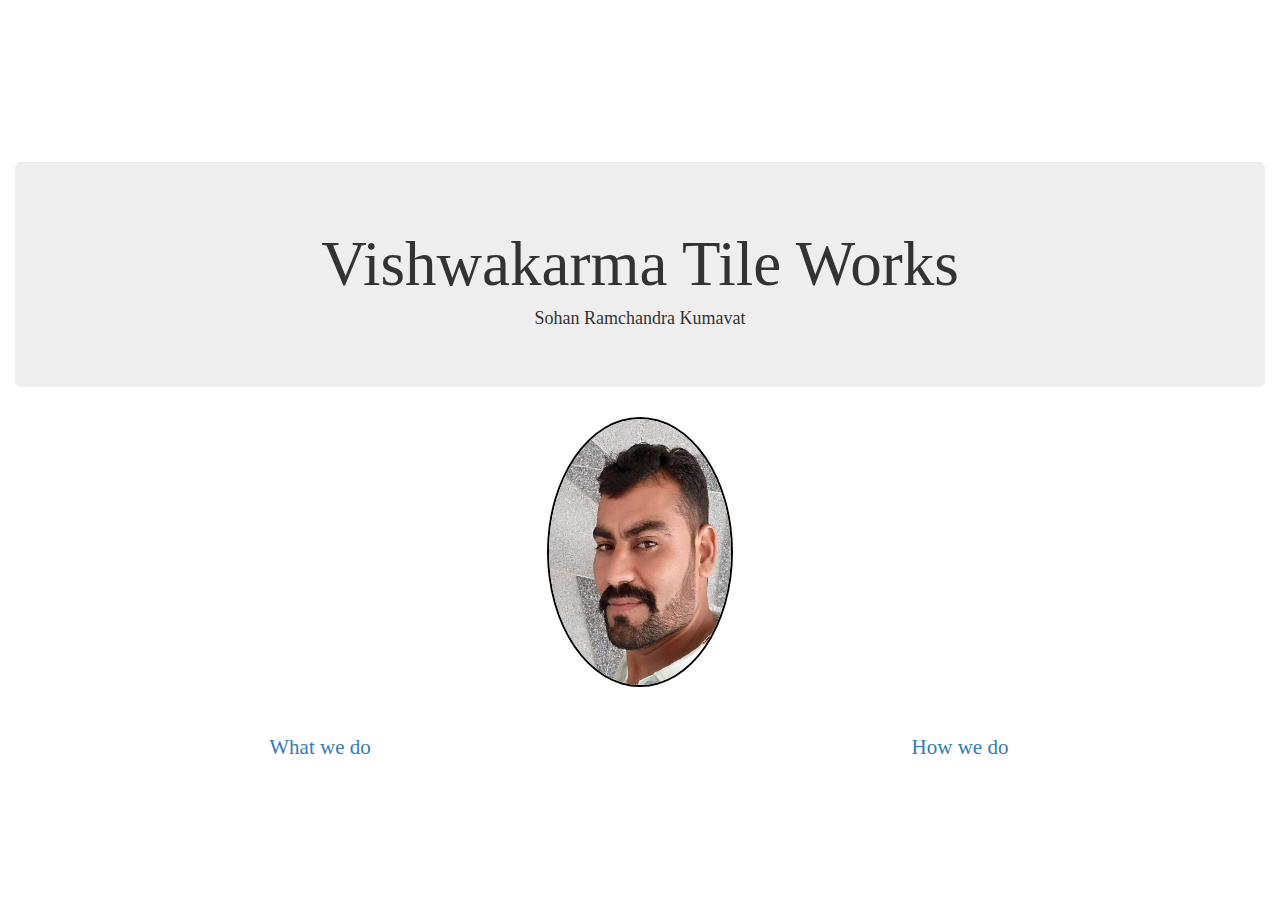
<file: index.html>
<!DOCTYPE html>
<!--
To change this license header, choose License Headers in Project Properties.
To change this template file, choose Tools | Templates
and open the template in the editor.
-->
<html>
    <head>
        <title>Sohan Kumavat | Home</title>
        <meta charset="UTF-8">
        <meta name="viewport" content="width=device-width, initial-scale=1.0">
        <meta name="keywords" content="Sohan Kumavat sohan kumavat tile works Vishwakarma Tiles Works Nasik Nashik">
        <link rel="stylesheet" href="css/index.css"/>
        <link rel="stylesheet" href="https://maxcdn.bootstrapcdn.com/bootstrap/3.3.7/css/bootstrap.min.css">
        <script src="https://ajax.googleapis.com/ajax/libs/jquery/3.1.1/jquery.min.js"></script>
        <script src="https://maxcdn.bootstrapcdn.com/bootstrap/3.3.7/js/bootstrap.min.js"></script>
        <link rel="icon" type="image/png" href="img/Sohan.png"/>
    </head>
    <body>
        <div class="container-fluid text-center">
            <div class="jumbotron">
                <h1>Vishwakarma Tile Works</h1>
                <h4>Sohan Ramchandra Kumavat</h4>
            </div>
            <div class="row">
                <a href="webpages/me.html"><img src="img/Sohan.png" alt="Sohan Ramchandra Kumavat" id="owner" class="img-circle"/></a>
            </div>
            <div class="row" id="links">
                <div class="col-lg-6 col-md-6 col-sm-12 col-xs-12">
                    <a href="webpages/work.html" class="active">What we do</a>
                </div>
                <div class="col-lg-6 col-md-6 col-sm-12 col-xs-12">
                    <a href="webpages/gallary.html" class="active">How we do</a>
                </div>
            </div>
        </div>
    </body>
</html>
</file>
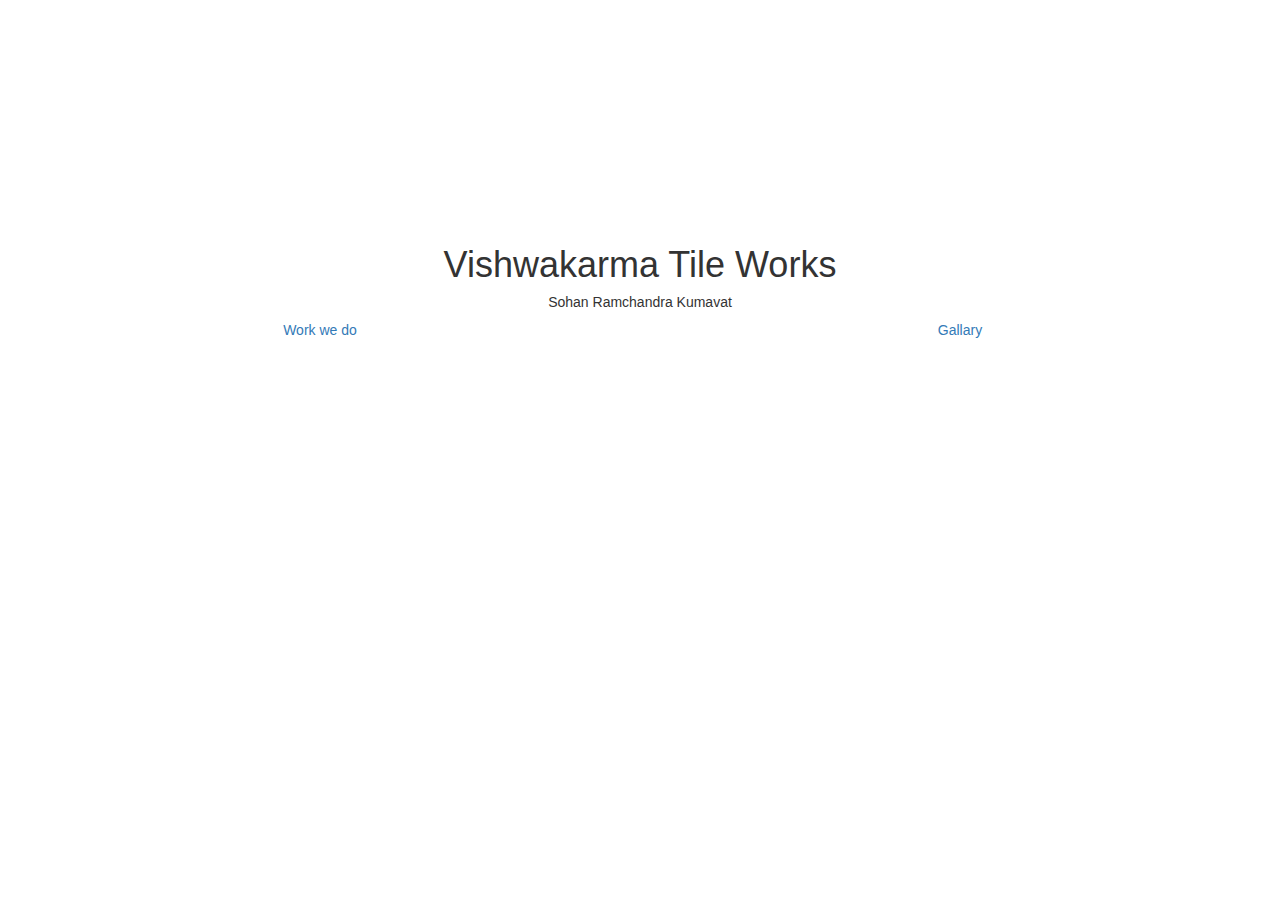
<file: Sohan Website/WebContent/index.html>
<!DOCTYPE html>
<!--
To change this license header, choose License Headers in Project Properties.
To change this template file, choose Tools | Templates
and open the template in the editor.
-->
<html>
    <head>
        <title>Vishwakarma Tile Works | Home</title>
        <meta charset="UTF-8">
        <meta name="viewport" content="width=device-width, initial-scale=1.0">
        <link href="https://maxcdn.bootstrapcdn.com/bootstrap/3.3.7/css/bootstrap.min.css" rel="stylesheet"/>
        <script src="https://ajax.googleapis.com/ajax/libs/jquery/3.2.1/jquery.min.js"></script>
        <script src="https://maxcdn.bootstrapcdn.com/bootstrap/3.3.7/js/bootstrap.min.js"></script>
        <style>
            .container-fluid {
                margin-top: 25vh;
            }
            
            input {
                text-align: center;
                height: 4vh;
            }
            
            button {
                height: 5vh;
            }
            
            #id {
                margin-top: 1vh;
            }
        </style>
    </head>
<body>
	<div class="container-fluid text-center">
		<h1>Vishwakarma Tile Works</h1>
		<h5>Sohan Ramchandra Kumavat</h5>
		<div class="row">
			<div class="col-lg-6 col-md-6 col-sm-12 col-xs-12">
				<a href="work.html">Work we do</a>
			</div>
			<div class="col-lg-6 col-md-6 col-sm-12 col-xs-12">
				<a href="gallary.html">Gallary</a>
			</div>
		</div>
	</div>
</body>
</html>
</file>
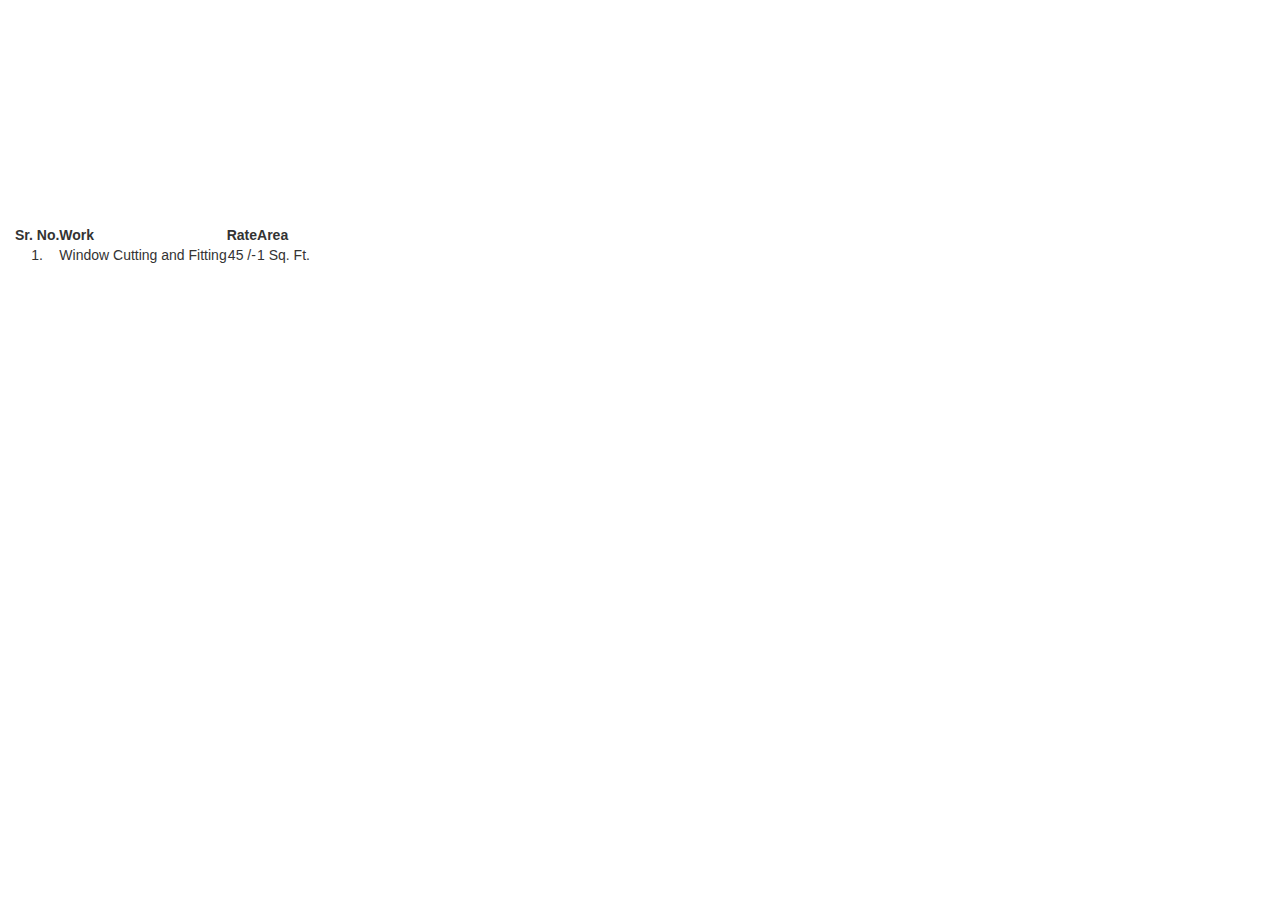
<file: Sohan Website/WebContent/work.html>
<!DOCTYPE html>
<!--
To change this license header, choose License Headers in Project Properties.
To change this template file, choose Tools | Templates
and open the template in the editor.
-->
<html>
    <head>
        <title>Vishwakarma Tile Works | Home</title>
        <meta charset="UTF-8">
        <meta name="viewport" content="width=device-width, initial-scale=1.0">
        <link href="https://maxcdn.bootstrapcdn.com/bootstrap/3.3.7/css/bootstrap.min.css" rel="stylesheet"/>
        <script src="https://ajax.googleapis.com/ajax/libs/jquery/3.2.1/jquery.min.js"></script>
        <script src="https://maxcdn.bootstrapcdn.com/bootstrap/3.3.7/js/bootstrap.min.js"></script>
        <style>
            .container-fluid {
                margin-top: 25vh;
            }
            
            input {
                text-align: center;
                height: 4vh;
            }
            
            button {
                height: 5vh;
            }
            
            #id {
                margin-top: 1vh;
            }
        </style>
    </head>
<body>
	<div class="container-fluid text-center">
		<table>
			<th>Sr. No.</th><th>Work</th><th>Rate</th><th>Area</th>
			<tr>
				<td>1. </td><td>Window Cutting and Fitting</td><td>45 /-</td><td>1 Sq. Ft.</td>
			</tr>
		</table>
	</div>
</body>
</html>
</file>
<file: css/index.css>
/*
To change this license header, choose License Headers in Project Properties.
To change this template file, choose Tools | Templates
and open the template in the editor.
*/
/* 
    Created on : Mar 2, 2017, 3:12:55 PM
    Author     : Ashish
*/
    div {
        font-family: Segoe UI Light;
    }

    .container-fluid {
        margin-top: 18vh;
    }

    h1 {
        font-size: 10vh;
        margin-bottom: 5vh;
    }

    h5 {
        font-size: 3vh;
        margin-bottom: 3vh;
    }

    .img-circle {
        border: 0.2em solid #000;
    }

    #links {
        margin-top: 5vh;
        font-size: 1.5em;
    }
            
@media (max-width:320px)  { /* smartphones, iPhone, portrait 480x320 phones */ 
    .img-circle {
        height: 125px;
        width: 120px;
    }
}
            
@media (min-width:320px)  { /* smartphones, iPhone, portrait 480x320 phones */ 
    .img-circle {
        height: 125px;
        width: 120px;
    }
}

@media (min-width:481px)  { /* portrait e-readers (Nook/Kindle), smaller tablets @ 600 or @ 640 wide. */ 
    .img-circle {
        height: 125px;
        width: 120px;
    }
}

@media (min-width:641px)  { /* portrait tablets, portrait iPad, landscape e-readers, landscape 800x480 or 854x480 phones */ 
    .img-circle {
        height: 250px;
        width: 240px;
    }
}

@media (min-width:961px)  { /* tablet, landscape iPad, lo-res laptops ands desktops */ 
    .img-circle {
        height: 30vh;
        width: 14.5vw;
    }
}

@media (min-width:961px)  { /* tablet, landscape iPad, lo-res laptops ands desktops */ 
    .img-circle {
        height: 30vh;
        width: 14.5vw;
    }
}

@media (min-width:1025px) { /* big landscape tablets, laptops, and desktops */ 
    .img-circle {
        height: 30vh;
        width: 14.5vw;
    }
}
</file>
